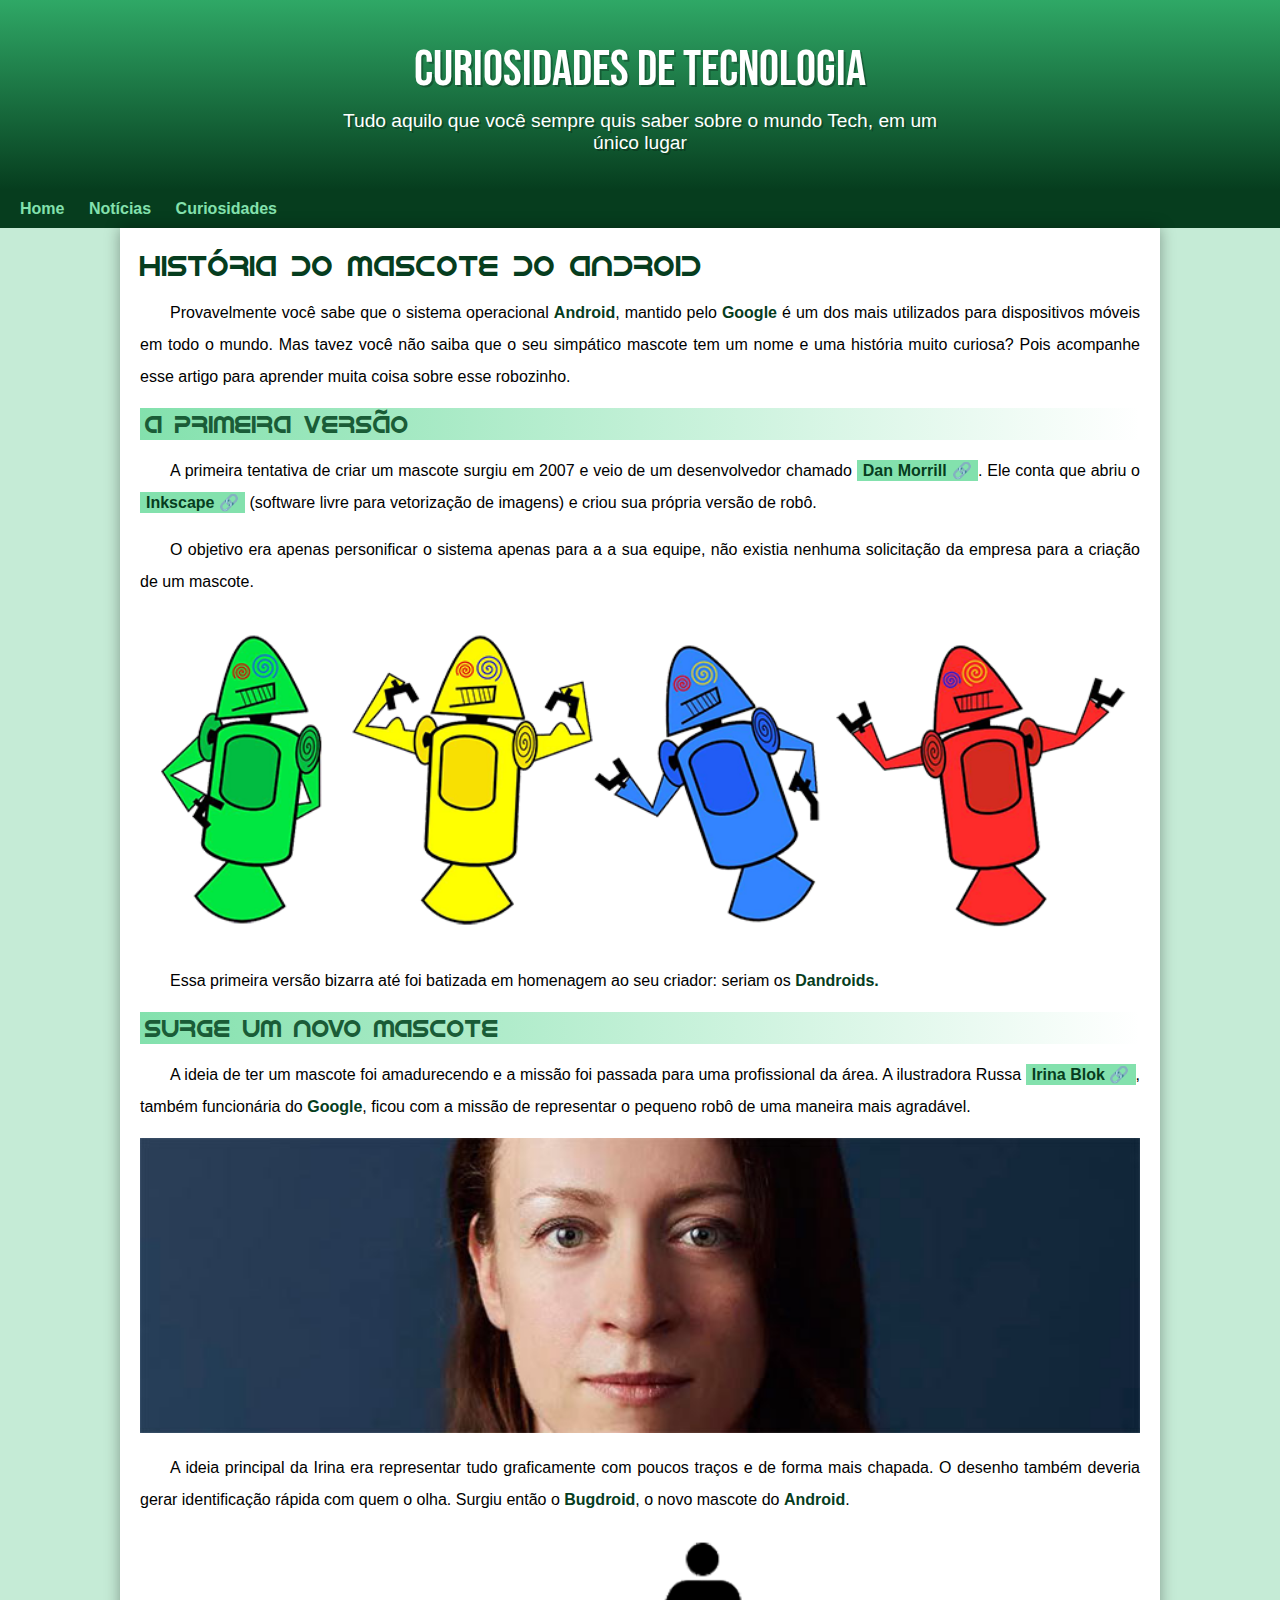
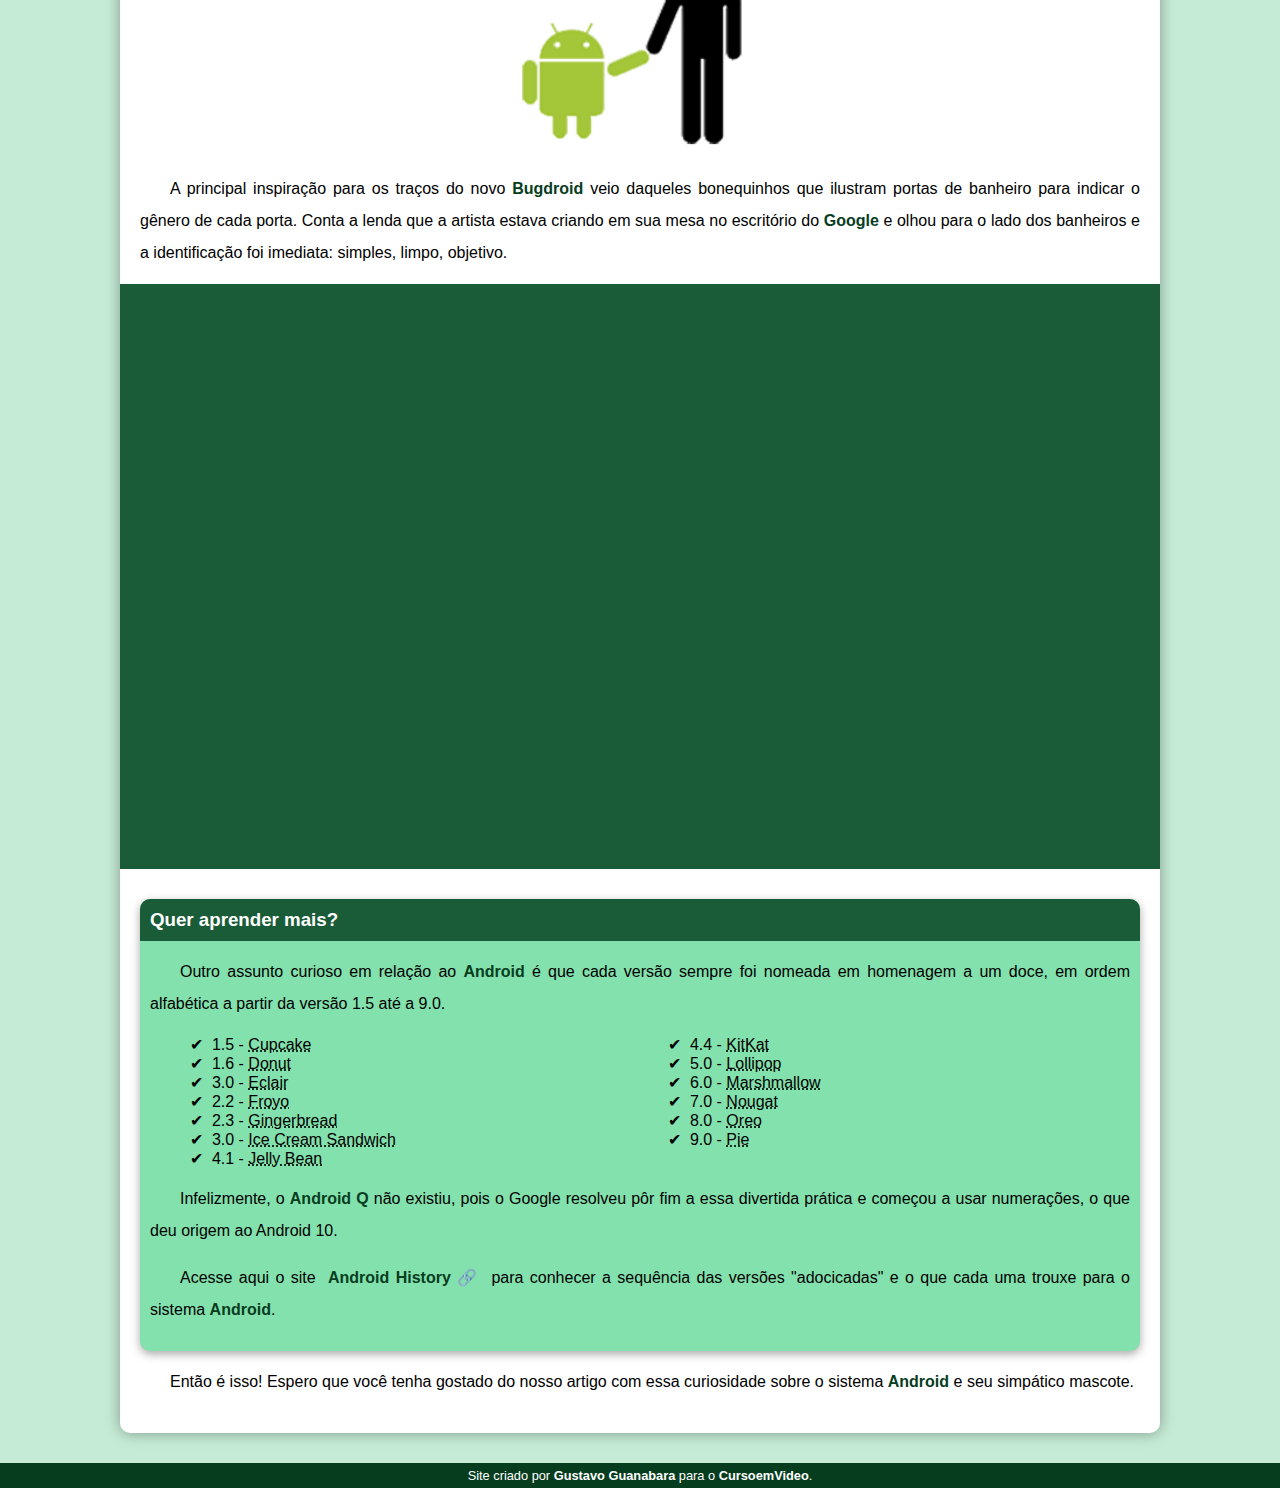
<file: index.html>
<!DOCTYPE html>
<html lang="pt-br">
<head> 
    <meta charset="UTF-8">
    <meta name="viewport" content="width=device-width, initial-scale=1.0">
    <title>Curiosidades de Tecnologia</title>
    <link rel="shortcut icon" href="./imagens/favicon.ico" type="image/ico">
    <link rel="stylesheet" href="estilo.css"
</head>
<body>
    <header>
        <h1>
            Curiosidades de Tecnologia
        </h1>
        <p>
            Tudo aquilo que você sempre quis saber sobre o mundo Tech, em um único lugar
        </p>
    </header>
    
    <nav>
        <a href="#">Home</a>
        <a href="#">Notícias</a>
        <a href="#">Curiosidades</a>
    </nav>
    
    <main>
         
         <article>
             
        <h1>
            História do Mascote do Android
        </h1>
        
        <p>
            Provavelmente você sabe que o sistema operacional <strong>Android</strong>, mantido pelo <strong>Google</strong> é um dos mais utilizados para dispositivos móveis em todo o mundo. Mas tavez você não saiba que o seu simpático mascote tem um nome e uma história muito curiosa? Pois acompanhe esse artigo para aprender muita coisa sobre esse robozinho.
        </p>
        
        <h2>
            A primeira versão
        </h2>
        
        <p> 
            A primeira tentativa de criar um mascote surgiu em 2007 e veio de um desenvolvedor chamado <a href="https://www.google.com/amp/s/androidcommunity.com/dan-morrill-shows-us-the-android-mascot-that-almost-was-20130103/" target="_blank" class="externo">Dan Morrill</a>. Ele conta que abriu o <a href="https://inkscape.org/pt-br/" target="_blank" class="externo">Inkscape</a> (software livre para vetorização de imagens) e criou sua própria versão de robô.
        </p>
        
        <p>
            O objetivo era apenas personificar o sistema apenas para a a sua equipe, não existia nenhuma solicitação da empresa para a criação de um mascote.
        </p>
        
        <picture>
            <source media="(max-width: 670px)" srcset="./imagens/dan-droids-pq.png">
        
        <img src="./imagens/dan-droids.png" alt="Dandroids, primeiro mascote do android">
        </img>
        
        </picture>
        
        <p>
            Essa primeira versão bizarra até foi batizada em homenagem ao seu criador: seriam os <strong>Dandroids.</strong>
        </p>
        
        <h2>
            Surge um novo mascote
        </h2>
        
        <p>
            A ideia de ter um mascote foi amadurecendo e a missão foi passada para uma profissional da área. A ilustradora Russa <a href="https://www.irinablok.com/" target="_blank" class="externo">Irina Blok</a>, também funcionária do <strong>Google</strong>, ficou com a missão de representar o pequeno robô de uma maneira mais agradável.
        </p>
        
        <picture>
            <source media="(max-width:670px )" srcset="./imagens/irina-blok-pq.jpg">
        
        <img src="./imagens/irina-blok.jpg" alt="Irina Blok"></img>
        
        </picture>
        
        <p>
            A ideia principal da Irina era representar tudo graficamente com poucos traços e de forma mais chapada. O desenho também deveria gerar identificação rápida com quem o olha. Surgiu então o <strong>Bugdroid</strong>, o novo mascote do <strong>Android</strong>.
        </p>
        
        <img src="./imagens/bugdroid.png" alt="Bugdroid" class="pequena"></img>
        
        <p>
            A principal inspiração para os traços do novo <strong>Bugdroid</strong> veio daqueles bonequinhos que ilustram portas de banheiro para indicar o gênero de cada porta. Conta a lenda que a artista estava criando em sua mesa no escritório do <strong>Google</strong> e olhou para o lado dos banheiros e a identificação foi imediata: simples, limpo, objetivo.
        </p>
        
        <div class="video">
        
        <iframe width="560" height="315" src="https://www.youtube.com/embed/l2UDgpLz20M" title="YouTube video player" frameborder="0" allow="accelerometer; clipboard-write; encrypted-media; gyroscope;" allowfullscreen></iframe>
        </div>
        
     <aside>
         
        <h3>
            Quer aprender mais?
        </h3>
        
        <p>
            Outro assunto curioso em relação ao <strong>Android</strong> é que cada versão sempre foi nomeada em homenagem a um doce, em ordem alfabética a partir da versão 1.5 até a 9.0.
        </p>
        
        <ul>
            <li>1.5 - <abbr title="Bolo de Copo">Cupcake</li></abbr>
            <li>1.6 - <abbr title="Rosquinha">Donut</li></abbr>
            <li>3.0 - <abbr title="Bomba">Eclair</li></abbr>
            <li>2.2 - <abbr title="Iogurte Congelado">Froyo</li></abbr>
            <li>2.3 - <abbr title="Biscoito de Gengibre">Gingerbread</li></abbr>
            <li>3.0 - <abbr title="Favo de Mel>Honeycomb</li></abbr>
            <li>4.0 - <abbr title="Sanduíche de Sorvete">Ice Cream Sandwich</li></abbr>
            <li>4.1 - <abbr title="Jujuba">Jelly Bean</li></abbr>
            <li>4.4 - <abbr title="KitKat">KitKat</li></abbr>
            <li>5.0 - <abbr title="Pirulito">Lollipop</li></abbr>
            <li>6.0 - <abbr title="Marshmallow">Marshmallow</li></abbr>
            <li>7.0 - <abbr title="Torrone">Nougat</li></abbr>
            <li>8.0 - <abbr title="Oreo">Oreo</li></abbr>
            <li>9.0 - <abbr title="Torta">Pie</li></abbr>
        </ul>
        
        <p>
            Infelizmente, o <strong>Android Q</strong> não existiu, pois o Google resolveu pôr fim a essa divertida prática e começou a usar numerações, o que deu origem ao Android 10.
        </p>
            
        <p>
            Acesse aqui o site <a href="https://www.android.com/intl/en_uk/history/#/donut" target="_blank" class="externo">Android History</a> para conhecer a sequência das versões "adocicadas" e o que cada uma trouxe para o sistema <strong>Android</strong>.
        </p>
         
      </aside>
         
        <p>
            Então é isso! Espero que você tenha gostado do nosso artigo com essa curiosidade sobre o sistema <strong>Android</strong> e seu simpático mascote.
        </p>
        
        </article>
         
       </main>
        
        <footer>
            Site criado por <a href="https://gustavoguanabara.github.io" target="_blank">Gustavo Guanabara</a> para o <a href="https://www.youtube.com/cursoemvideo">CursoemVideo</a>.
        </footer>
        
    </main>
</body>
</html>
</file>
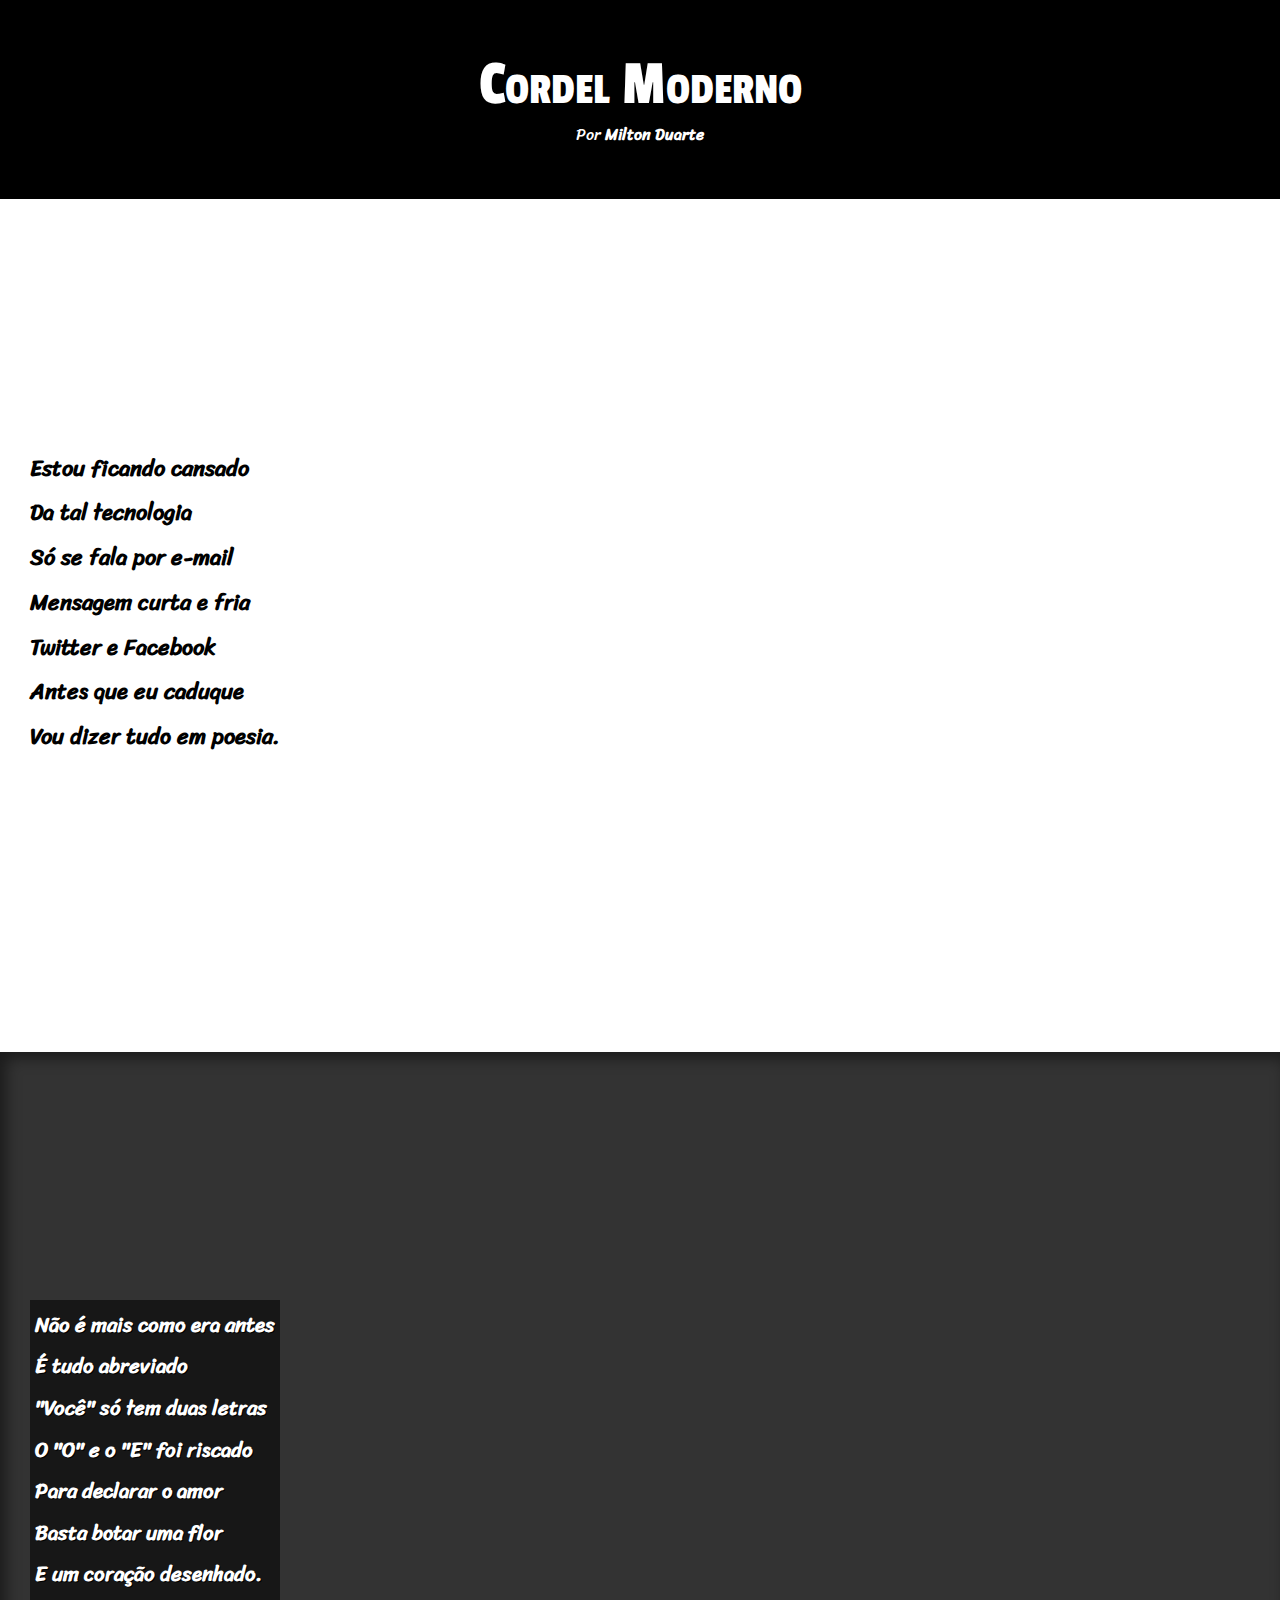
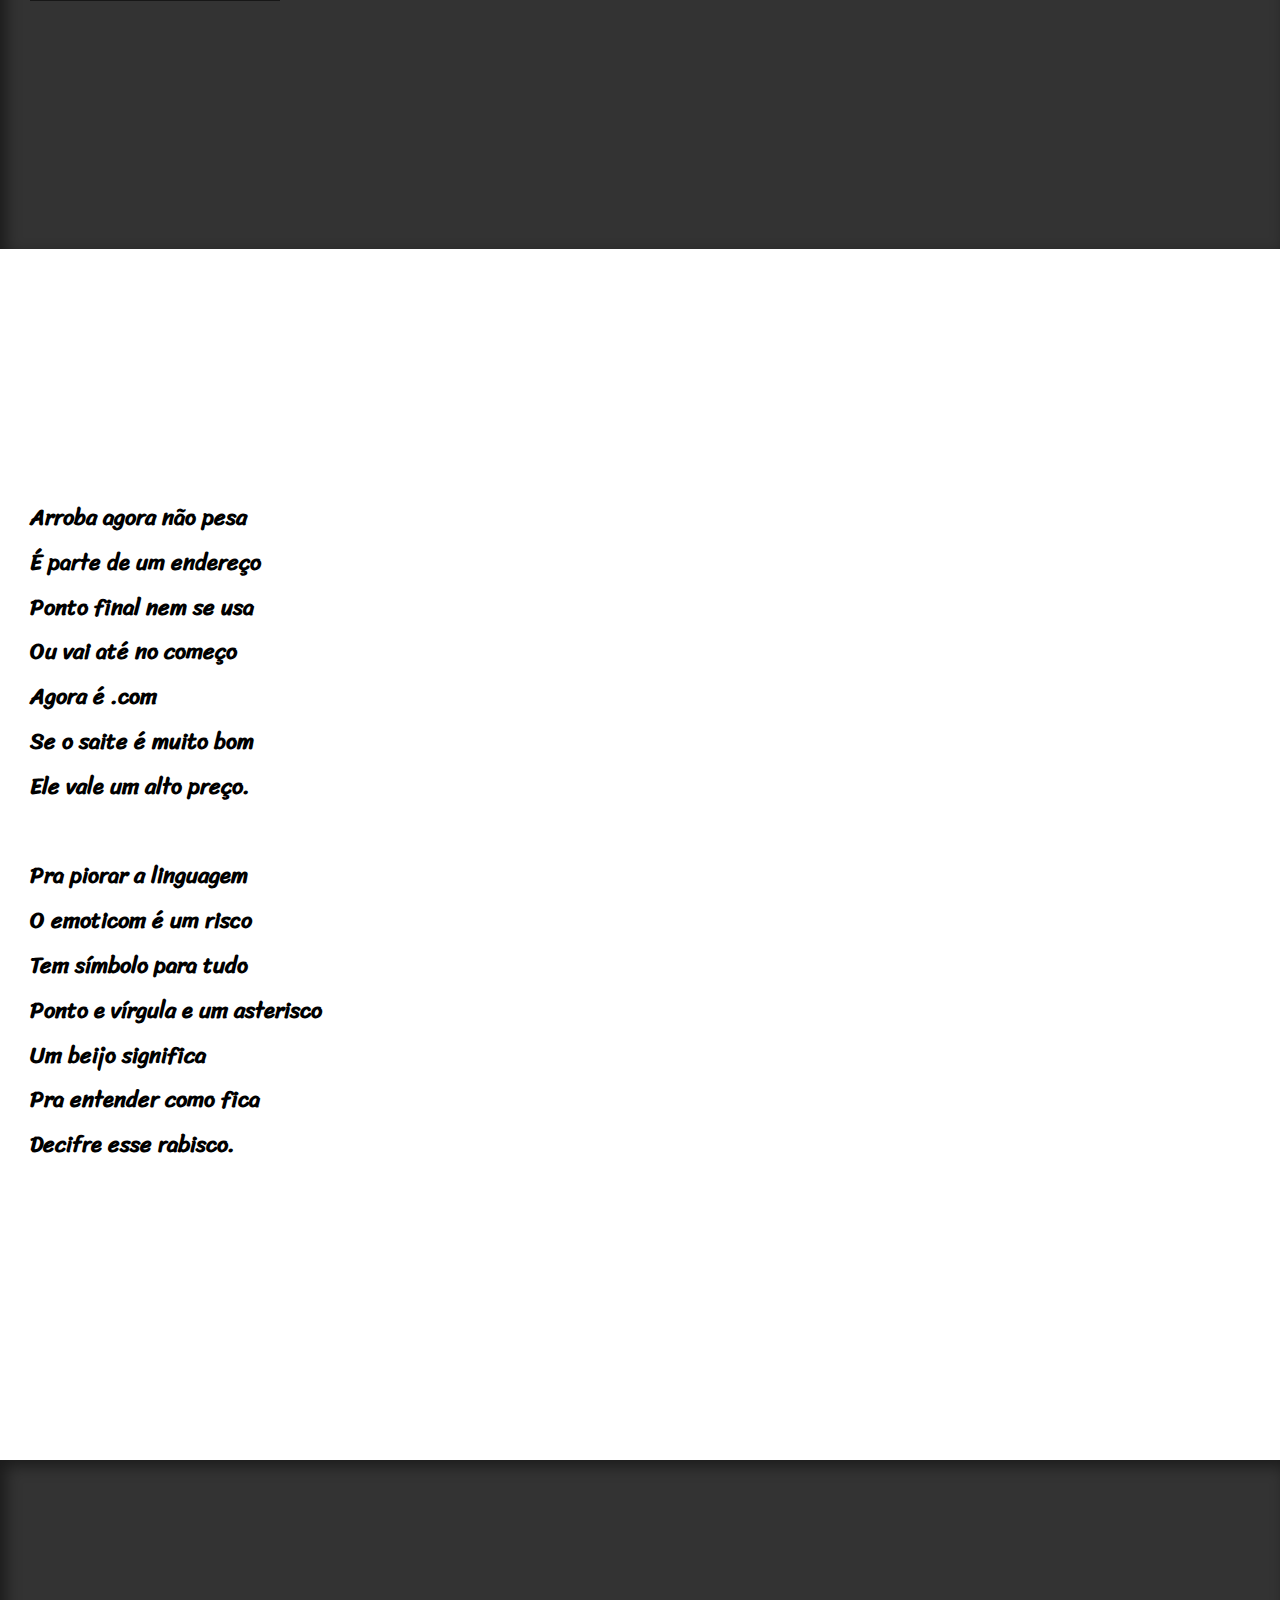
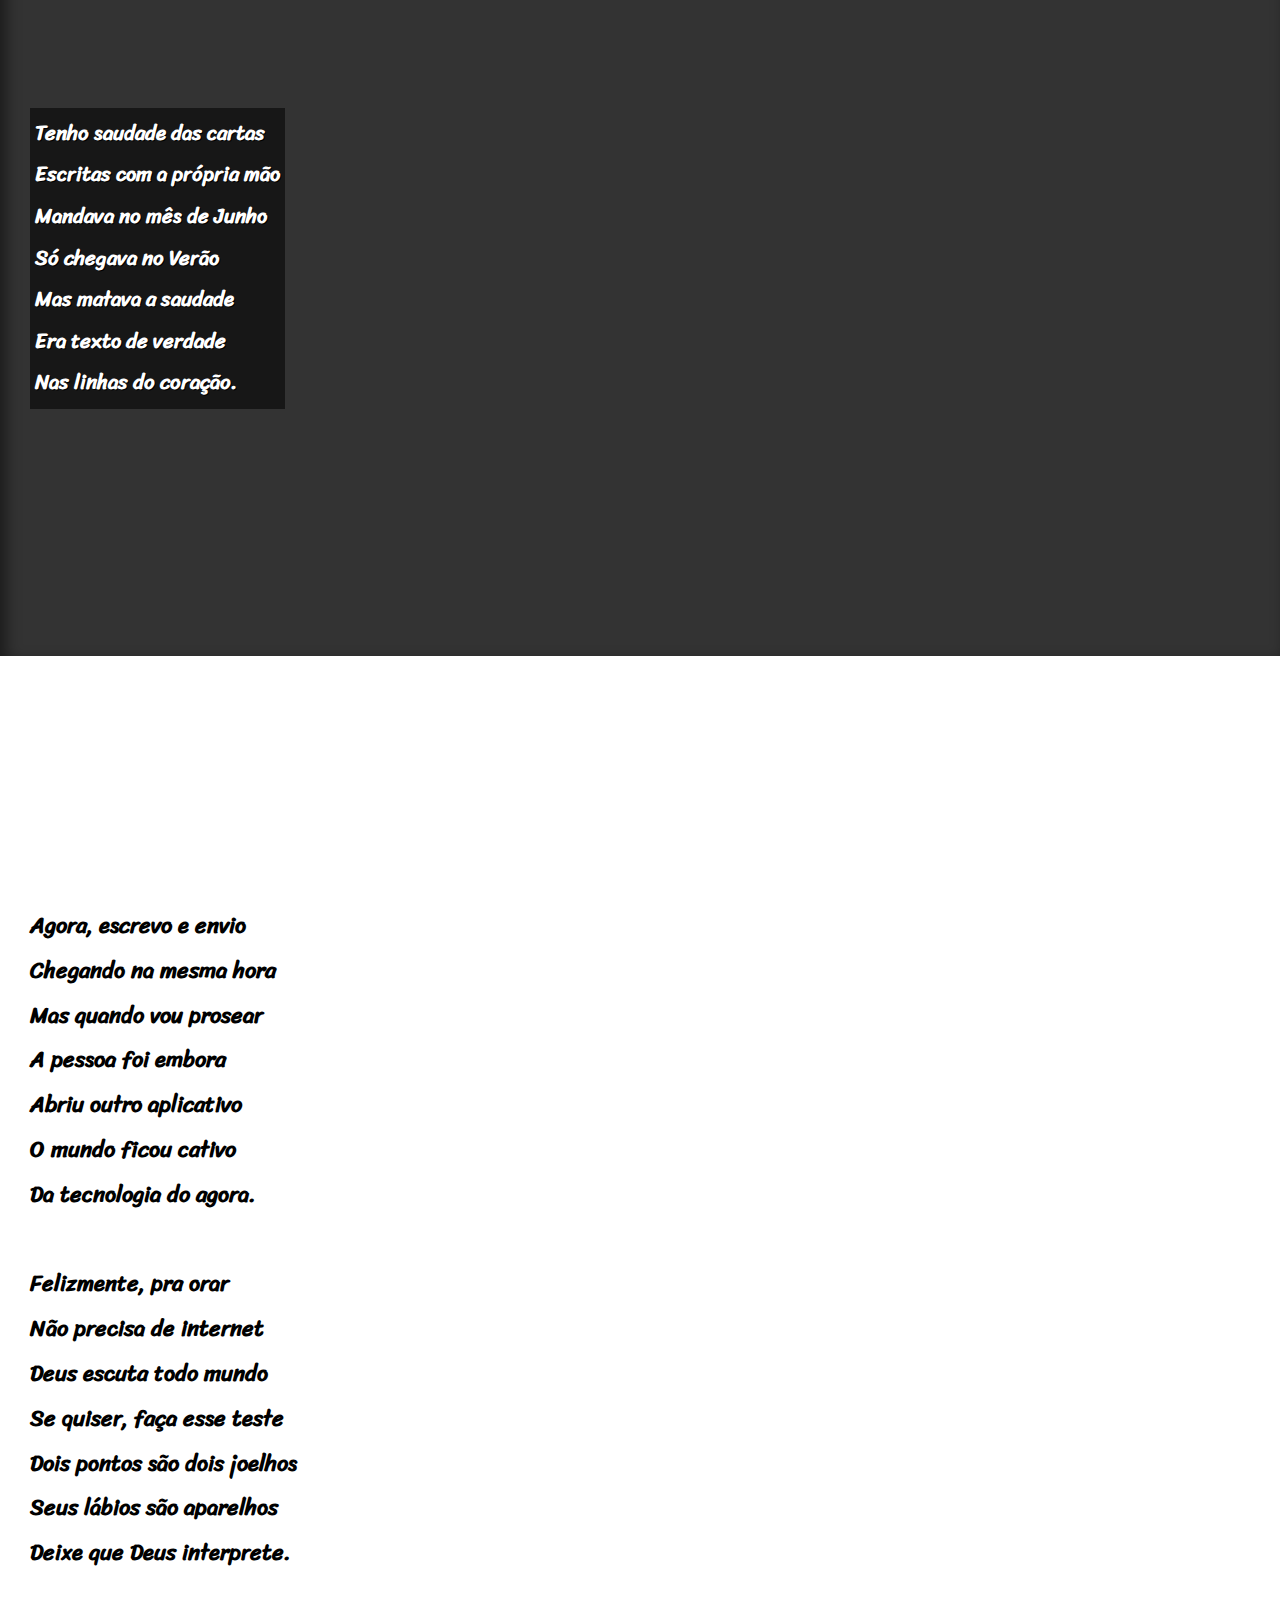
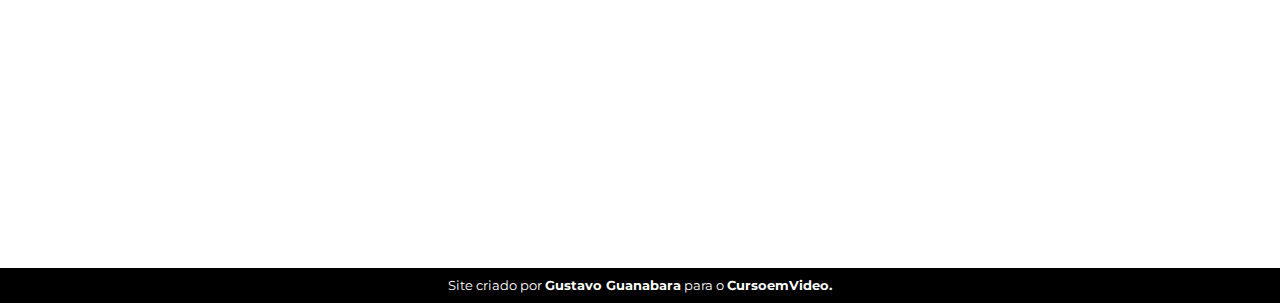
<file: projeto-cordel/index.html>
<!DOCTYPE html>
<html lang="pt-br">
<head>
    <meta charset="UTF-8">
    <meta name="viewport" content="width=device-width, initial-scale=1.0">
    <title>Cordel Moderno</title>
    <link rel="stylesheet" href="style.css">
</head>

<body>
    <header>
        <h1>
            Cordel Moderno
        </h1>
        
        <p>
            Por <a href="https://www.recantodasletras.com.br/poesias/3186743" target="_blank">Milton Duarte</a>
        </p>
    </header>
    
        <section class="normal">
            <p>
                Estou ficando cansado <br>
                Da tal tecnologia <br>
                Só se fala por e-mail <br>
                Mensagem curta e fria <br>
                Twitter e Facebook <br>
                Antes que eu caduque <br>
                Vou dizer tudo em poesia.

            </p>
        </section>
        
        <section class="imagem" id="img01">
            <p>
                Não é mais como era antes <br>
                É tudo abreviado <br>
                "Você" só tem duas letras <br>
                O "O" e o "E" foi riscado <br>
                Para declarar o amor <br>
                Basta botar uma flor <br>
                E um coração desenhado.

            </p>
        </section>
        
        <section class="normal">
            <p>
                Arroba agora não pesa <br>
                É parte de um endereço <br>
                Ponto final nem se usa <br>
                Ou vai até no começo <br>
                Agora é .com <br>
                Se o saite é muito bom <br>
                Ele vale um alto preço. 

            </p>
            
            <p>
                Pra piorar a linguagem <br>
                O emoticom é um risco <br>
                Tem símbolo para tudo <br>
                Ponto e vírgula e um asterisco <br>
                Um beijo significa <br>
                Pra entender como fica <br>
                Decifre esse rabisco. 

            </p>
        </section>
        
        <section class="imagem" id="img02">
            <p>
                Tenho saudade das cartas <br>
                Escritas com a própria mão <br>
                Mandava no mês de Junho <br>
                Só chegava no Verão <br>
                Mas matava a saudade <br>
                Era texto de verdade <br>
                Nas linhas do coração.
            </p>
        </section>
        
        <section class="normal">
            <p>
                Agora, escrevo e envio <br>
                Chegando na mesma hora <br>
                Mas quando vou prosear <br>
                A pessoa foi embora <br>
                Abriu outro aplicativo <br>
                O mundo ficou cativo <br>
                Da tecnologia do agora. 
            </p>
                
            <p>    
                Felizmente, pra orar <br>
                Não precisa de internet <br>
                Deus escuta todo mundo <br>
                Se quiser, faça esse teste <br>
                Dois pontos são dois joelhos <br>
                Seus lábios são aparelhos <br>
                Deixe que Deus interprete. 
            </p>
        </section>
    
    <footer>
        
        <p>
        Site criado por <a href="https://gustavoguanabara.github.io" target="_blank">Gustavo Guanabara</a> para o <a href="https://www.youtube.com/cursoemvideo" target="_blank">CursoemVideo<a>.
        </p>
        
    </footer>
</body>
</html>
</file>
<file: estilo.css>
@charset 'UTF-8';

@import url('https://fonts.googleapis.com/css2?family=Bebas+Neue&display=swap');

@font-face  {
    font-family: 'Android';
    src: url('./fontes/idroid.otf') format('opentype');
    font-weight: normal;
}

* { margin: 0px;
    padding: 0px;
}

:root { --cor0: #c5ebd6;
        --cor1: #83e1ad;
        --cor2: #3ddc84;
        --cor3: #2fa866;
        --cor4: #1a5c37;
        --cor5: #063d1e;
        
        --fonte-padrao: Arial, Helvetica, sans-serif;
        --fonte-destaque: 'Bebas Neue', cursive;
        --fonte-android: 'Android', cursive;
}

body { background-color: var(--cor0);
       font-family: var(--fonte-padrao);
}

header { background-image: linear-gradient(to bottom, var(--cor3), var(--cor5));
         min-height: 150px;
         text-align: center;
         padding-top: 40px;
}

header h1 { font-family: var(--fonte-destaque);
            font-weight: normal;
            font-size: 3.1em;
            color: white;
            margin-bottom: 10px;
            text-shadow: 2px 2px 0px rgba(0,0,0,0.266);
}

header p { color: white;
           font-size: 1.2em;
           max-width: 600px;
           padding-right: 10px;
           padding-left: 10px;
           margin: auto;
           padding-bottom: 30px;
           text-shadow: 2px 2px 0px rgba(0,0,0,0.266);
}

nav { background-color: var(--cor5);
      padding: 10px;
      text-shadow: 0px 7px 7px rgba (0,7,7,0.266);
}

nav a { color: var(--cor1);
        font-weight: bold;
        padding: 10px;
        border-radius: 5px;
        text-decoration: none; 
}

nav a:hover { background-color: var(--cor3);
              color: var(--cor5);
              transition-duration: 0.25s;
}

main { background-color: white;
       min-width: 300px;
       max-width: 1000px;
       margin: auto;
       margin-bottom: 30px;
       border-bottom-right-radius: 10px;
       border-bottom-left-radius: 10px;
       padding: 20px;
       box-shadow: 0px 0px 15px rgba(0,0,0,0.350);
}

main p { margin: 15px 0px;
         text-align: justify;
         text-indent: 30px;
         font-size: 1em;
         line-height: 2em;
}

main strong { color: var(--cor5);
}

main img { width: 100%;
    
}

main img.pequena { max-width: 350px;
                   display: block;
                   margin: auto;
}

main h2 { font-family: var(--fonte-android);
          font-weight: normal;
          color: var(--cor4);
          background-image: linear-gradient(to left, transparent, var(--cor1));
          text-indent: 5px;
          padding-top: 2px;
          padding-bottom: 2px;
}

main h1 { font-weight: normal;
          font-size: 1.8em;
          font-family: var(--fonte-android);
          color: var(--cor5);
}

main a { background-color: var(--cor1);
         color: var(--cor5);
         padding: 2px 6px;
         font-weight: bold;
         text-decoration: none;
}

main a:hover { text-decoration: underline;
               color: var(--cor4);
               padding: 2px 6px;
               font-size: 1.1em;
}

main a.externo:after { content: "\00A0\1F517";
    
}

div.video { background-color: var(--cor4);
            padding: 20px;
            padding-bottom: 56.5%;
            margin: 0px -20px 30px -20px;
            position: relative;
}

div.video > iframe { position: absolute;
                     top: 5%;
                     left: 5%;
                     width: 90%;
                     height: 90%;
}

aside { background-color: var(--cor1);
        padding: 10px;
        border-radius: 10px;
        box-shadow: 0px 3px 10px rgba(0,0,0,0.350);
}

aside > h3 { background-color: var(--cor4);
             color: white;
             padding: 10px;
             margin: -10px -10px 0px -10px;
             border-radius: 10px 10px 0px 0px;
}

aside > ul { list-style-type: '\2714\00A0\00A0';
           padding-left: 40px;
           columns: 2;
           list-style-position: inside;
}

footer { background-color: var(--cor5);
         color: white;
         font-size: 0.8em;
         padding: 5px;
         text-align: center;
}

footer a { text-decoration: none;
           color: white;
           font-weight: bolder;
}

footer a:hover { color: var(--cor1);
                 text-decoration: underline;
}
</file>
<file: projeto-cordel/style.css>
@charset "UTF-8";

@import url('https://fonts.googleapis.com/css2?family=Passion+One:wght@400;700;900&display=swap');

@import url('https://fonts.googleapis.com/css2?family=Sriracha&display=swap');

@import url('https://fonts.googleapis.com/css2?family=Montserrat&display=swap');

* {
    margin: 0px;
    padding: 0px;
}

html, body {
    min-height: 100vh;
    background-color: darkgray;
    font-family: var(--fonte-normal);
}

:root {
    --fonte-padrao: 'Sriracha', 'cursive';
    --fonte-destaque: 'Passion One', 'cursive';
    --fonte-normal: 'Montserrat', sans-serif;
}

header {
    background-color: black;
    color: white;
    text-align: center;
}

header h1 {
    font-family: var(--fonte-destaque);
    font-weight: normal;
    font-size: 4em;
    font-variant: small-caps;
    padding-top: 50px;
}

header > p {
    font-family: var(--fonte-padrao);
    font-weight: normal;
    padding-bottom: 50px;
}

a {
    color: white;
    text-decoration: none;
    font-weight: bolder;
}

a:hover {
    text-decoration: underline;
}

section {
    text-align: left;
    line-height: 2em;
    font-family: var(--fonte-padrao);
    font-weight: bolder;
    padding-top: 27.5vh;
    padding-bottom: 27.5vh;
    padding-left: 30px;
}

section.normal {
    background-color: white;
    font-size: 1.4em;
}

section.normal > p {
    padding-bottom: 2em;
}

section.imagem {
    background-color: rgb(51,51,51,51);
    color: white;
    font-size: 1.3em;
    box-shadow: inset 6px 6px 15px 0px rgba(0,0,0,0.473);
    background-size: cover;
    background-attachment: fixed;
}

section.imagem > p {
    display: inline-block;
    text-shadow: 1px 1px 0px black;
    padding: 5px;
    background-color: rgba(0,0,0,0.550);
}

section#img01 {
   background-image: url('./imagens/background001.jpg');
   background-position: right center;
}

section#img02 {
    background-image: url('./imagens/background002.jpg');
    background-position: right center;
}

footer {
    color: white;
    background-color: black;
    padding: 10px;
    text-align: center;
    font-family: var(--fonte-normal);
    font-size: 0.8em;
}
</file>
